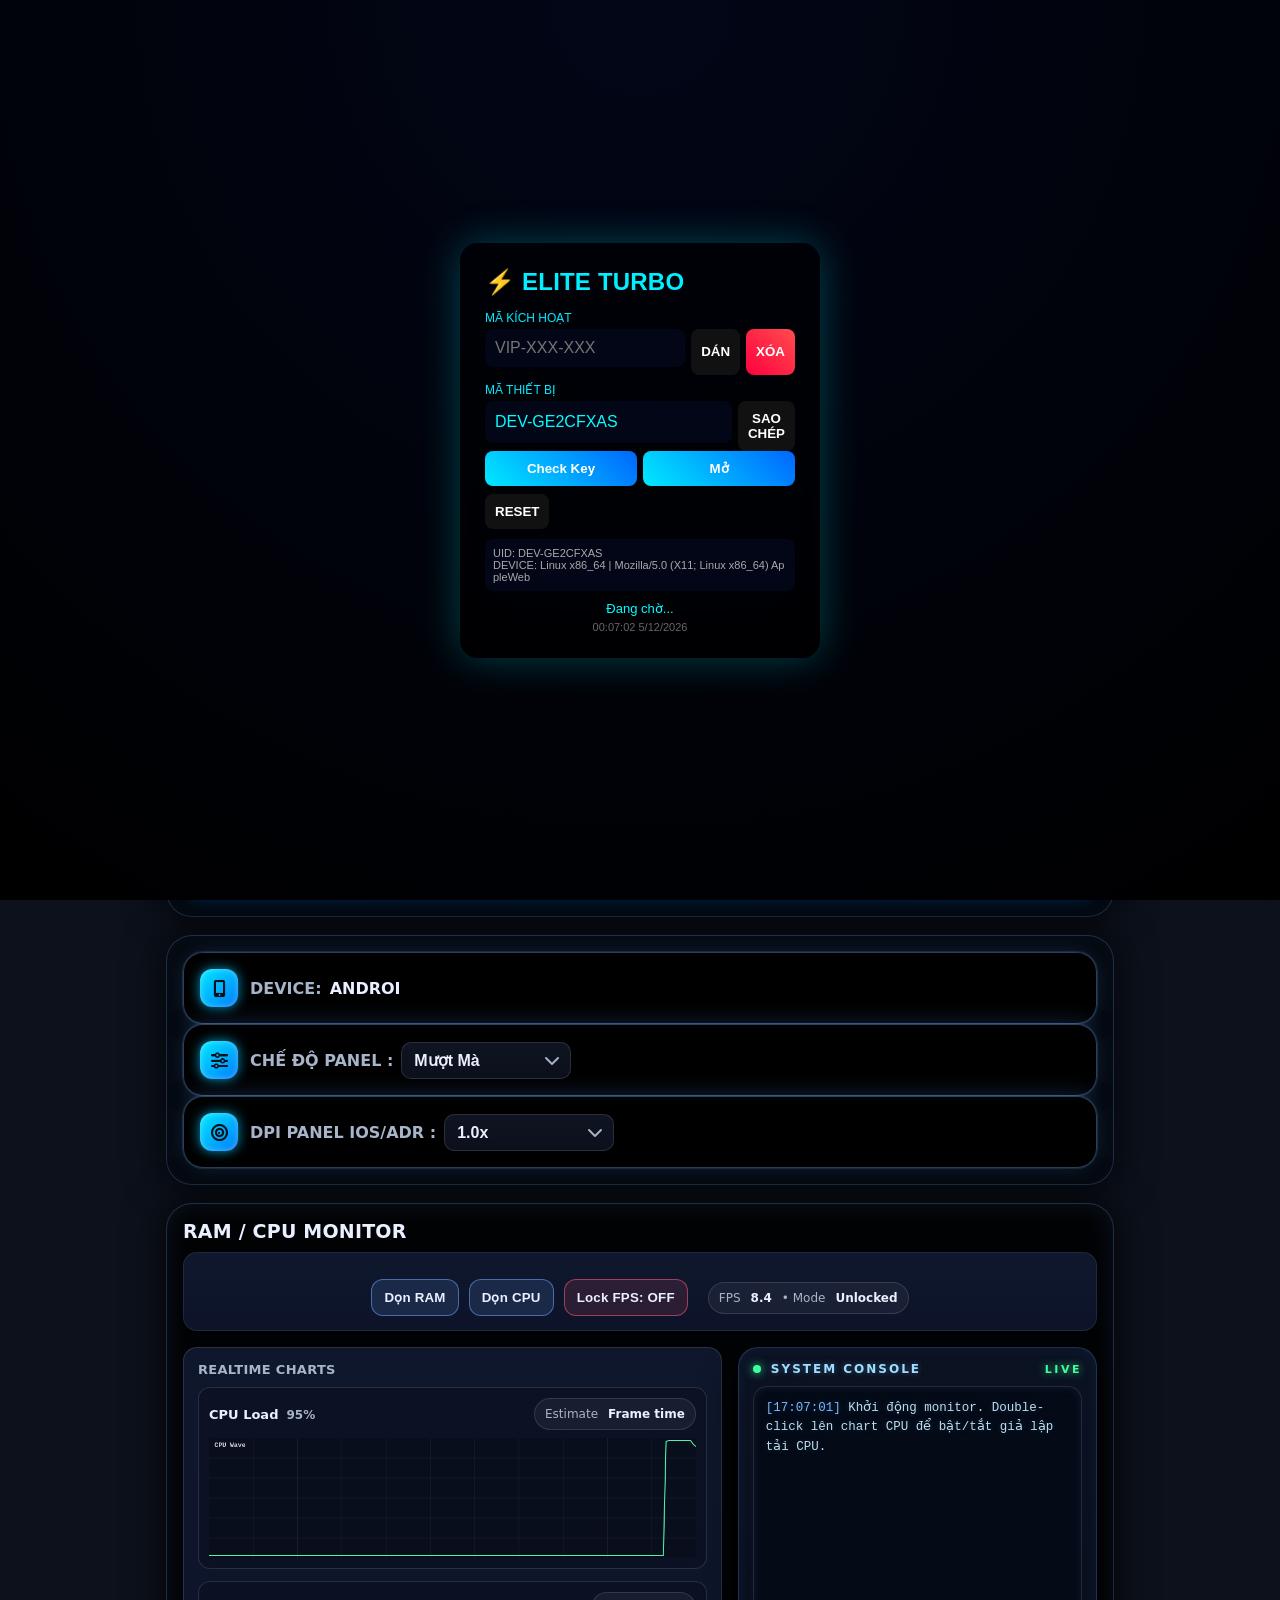
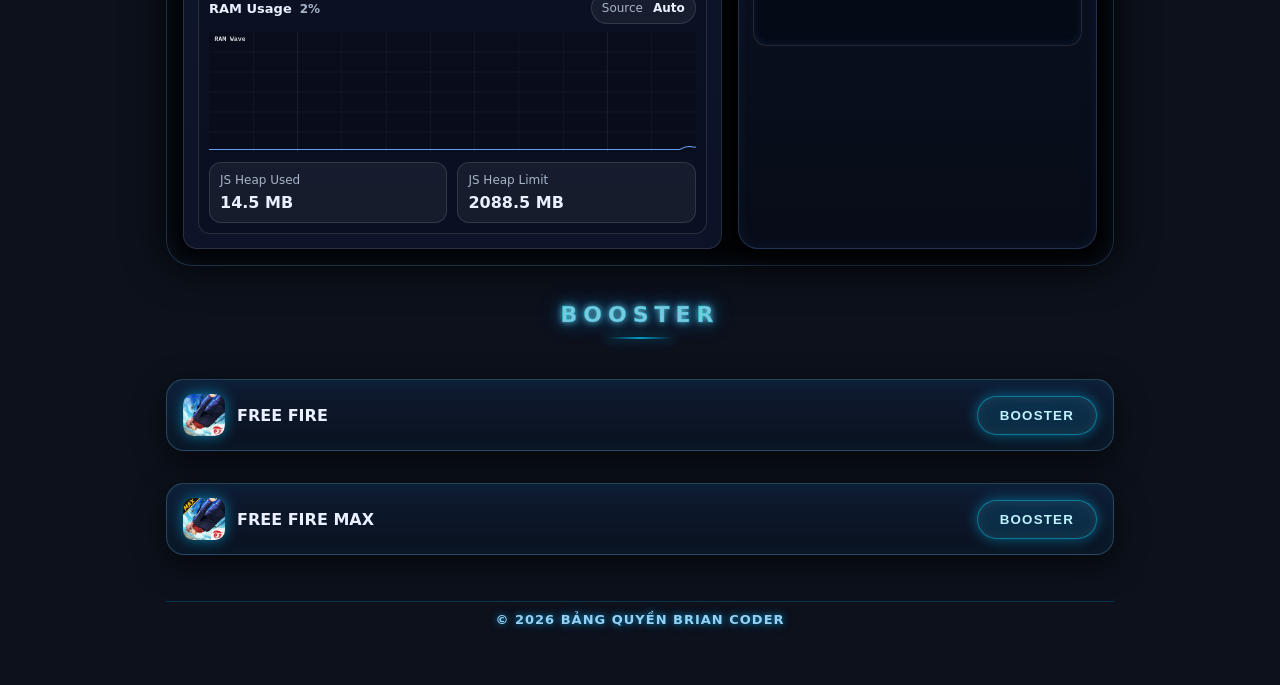
<file: panel-briandeveloper.netlify.app/index.html>
<!DOCTYPE html>
<html lang="vi">
<meta http-equiv="content-type" content="text/html;charset=UTF-8" />
<head>
  <meta charset="UTF-8" />
  <meta name="viewport"
        content="width=device-width, initial-scale=1, maximum-scale=1, user-scalable=no, viewport-fit=cover" />
  <title>𝐀𝐢𝐦𝐇𝐞𝐚𝐝</title>

  <link rel="stylesheet" href="../cdnjs.cloudflare.com/ajax/libs/font-awesome/6.0.0/css/all.min.css" />

  <link rel="stylesheet" href="styles.css" />
</head>
<body>
<div id="home-intro" class="home-intro">
  <div class="intro-title">𝐀𝐢𝐦𝐇𝐞𝐚𝐝</div>
  <div class="intro-main">
    <div class="intro-menu">
      <span class="active">𝐒𝐔𝐏𝐏𝐎𝐑𝐓 𝐀𝐢𝐦𝐇𝐞𝐚𝐝 𝐕𝐍</span>
    </div>

    <h3 class="intro-welcome">CHÀO MỪNG BẠN ĐẾN VỚI PANEL<br>
    </h3>

    <p class="intro-desc">App Panel Trợ Năng Độc Quyền Bởi Developer :Minh Nhật Admin 🍭Quản Lí<br>[ ⚠️ LƯU Ý ]<br> Không Phải Phần Miềm Thứ 3<br>An Toàn - Chất Lượng - Hiệu Quả<br>Phù Hợp Cho Mọi Thiết Bị Iphon và Adr Của Bạn 
    </p>
   <div class="admin-card">
  <img src="img/cc.jpg" class="admin-photo" alt="DEV CHI CUONG">

  <h4>Admin Minh Nhật 🍭</h4>
  <p>Admin PANEL</p>

  <div class="admin-links">
    <a href="https://www.facebook.com/share/18ecnGkQE9/?mibextid=wwXIfr" target="_blank">Facebook</a>
    <a href="https://zalo.me/0346725738" target="_blank">Zalo</a>
  </div>
</div>
    <button class="dev-btn" onclick="enterPanel()">
START PANEL
</button>

  </div>

  <div class="home-footer"></div>
</div>
  <canvas id="particles-canvas"></canvas>

  <div class="container">
    <header class="header">
  <div class="app-title">
    <span class="app-sub">GAME OPTIMIZER</span>
    <span class="app-main">𝐏𝐀𝐍𝐄𝐋</span>
    <span class="app-game">FREE FIRE</span>
  </div>
</header>
      </h1>
      </button>
    </header>

    <div id="announce-bar" class="announce hidden">
      <div class="announce-content">
        <i class="fas fa-bullhorn"></i>
        <span class="announce-title">ĐÃ NÂNG CẤP DRAG SENSI → 𝐏𝐀𝐍𝐄𝐋 𝐈𝐎𝐒 </span>
        <div class="announce-tags">
          <span class="tag"><i class="fas fa-hand-sparkles"></i>LUX Touch+</span>
          <span class="tag"><i class="fas fa-arrows-rotate"></i>DPI động</span>
          <span class="tag"><i class="fas fa-floppy-disk"></i>Tự lưu cấu hình</span>
          <span class="tag"><i class="fas fa-rocket"></i>Chế độ Pro</span>
          <span class="tag"><i class="fas fa-shield-halved"></i>Bộ lọc rung</span>
        </div>
      </div>
      <button class="announce-close" id="announce-close" aria-label="Đóng">
        <i class="fas fa-times"></i>
      </button>
    </div>
    <main class="main-content">
<section class="section">
        <h2 class="section-title vip-title">
  <i class="fas fa-crown vip-icon"></i> MOD PREMIUM VIP
</h2>
        <div class="function-item">
          <div class="function-content">
            <div class="function-text-wrap">
  <span class="function-text">AIMLOCK</span>
  <div class="function-desc">
  <span class="check"></span>
  <span class="desc-text">Khóa Tâm Bám Đầu</span>
             </div>
               </div>
                 </span>
                    </div>
          <div class="toggle-switch" data-function="config">
            <input type="checkbox" id="config-toggle" class="toggle-input" />
            <label for="config-toggle" class="toggle-label"><span class="toggle-slider"></span></label>
          </div>
        </div>
<div class="function-item cn-master">
  <div class="function-content">
    <div class="function-text-wrap">
  <span class="function-text">SENSIVITY BOOSTER</span>
  <div class="function-desc">
  <span class="check"></span>
  <span class="desc-text">Nhạy Màn</span>
             </div>
               </div>
                 </span>
                    </div>
  <div class="toggle-switch">
    <input type="checkbox" id="cn-master-toggle" class="toggle-input">
    <label for="cn-master-toggle" class="toggle-label">
      <span class="toggle-slider"></span>
    </label>
  </div>
</div>
<div class="function-item">
  <div class="function-content">
    <div class="function-text-wrap">
  <span class="function-text">SCREEN BOOSTER</span>
  <div class="function-desc">
  <span class="check"></span>
  <span class="desc-text">Buff FPS</span>
             </div>
               </div>
                 </span>
                    </div>
  <div class="toggle-switch">
    <input type="checkbox" id="anti-rung-pro" class="toggle-input">
    <label for="anti-rung-pro" class="toggle-label">
      <span class="toggle-slider"></span>
    </label>
  </div>
</div>
<div class="function-item">
  <div class="function-content">
    <div class="function-text-wrap">
  <span class="function-text">ANCHOR AIM</span>
  <div class="function-desc">
  <span class="check"></span>
  <span class="desc-text">Ghìm Tâm</span>
             </div>
               </div>
                 </span>
                    </div>
  <div class="toggle-switch">
    <input type="checkbox" id="aim-assist-plus" class="toggle-input">
    <label for="aim-assist-plus" class="toggle-label">
      <span class="toggle-slider"></span>
    </label>
  </div>
</div>


        <div class="function-item">
          <div class="function-content">
            <div class="function-text-wrap">
  <span class="function-text">FEATHER AIM</span>
  <div class="function-desc">
  <span class="check"></span>
  <span class="desc-text">Nhẹ Tâm</span>
             </div>
               </div>
                 </span>
                    </div>
          <div class="toggle-switch" data-function="lux">
            <input type="checkbox" id="lux-toggle" class="toggle-input" />
            <label for="lux-toggle" class="toggle-label"><span class="toggle-slider"></span></label>
          </div>
        </div>

        <div class="function-item">
          <div class="function-content">
            <div class="function-text-wrap">
  <span class="function-text">HEADSHOT FIX</span>
  <div class="function-desc">
  <span class="check"></span>
  <span class="desc-text">Fix Lố</span>
             </div>
               </div>
                 </span>
                    </div>
          <div class="toggle-switch" data-function="fix-rung">
            <input type="checkbox" id="fix-rung-toggle" class="toggle-input" />
            <label for="fix-rung-toggle" class="toggle-label"><span class="toggle-slider"></span></label>
          </div>
</div>

        <div class="function-item">
          <div class="function-content">
            <div class="function-text-wrap">
  <span class="function-text">SHAKE FIX</span>
  <div class="function-desc">
  <span class="check"></span>
  <span class="desc-text">Fix Rung</span>
             </div>
               </div>
                 </span>
                    </div>
          <div class="toggle-switch" data-function="nhe-tam">
            <input type="checkbox" id="nhe-tam-toggle" class="toggle-input" />
            <label for="nhe-tam-toggle" class="toggle-label"><span class="toggle-slider"></span></label>
          </div>
        </div>
        <div class="function-item">
          <div class="function-content">
            <div class="function-text-wrap">
  <span class="function-text">DRIFT FIX</span>
  <div class="function-desc">
  <span class="check"></span>
  <span class="desc-text">Fix Lạc Đạn</span>
             </div>
               </div>
                 </span>
                    </div>
          <div class="toggle-switch" data-function="lock-dau">
            <input type="checkbox" id="lock-dau-toggle" class="toggle-input" />
            <label for="lock-dau-toggle" class="toggle-label"><span class="toggle-slider"></span></label>
          </div>
        </div>
      </section>
</button>
<section class="section">
        
 <div class="sensi-item">
          <div class="sensi-content">
            <div class="sensi-icon">
  <i class="fas fa-mobile-screen-button"></i>
</div>
       
            <div class="sensi-info"><span class="sensi-label">DEVICE:</span><span class="sensi-value">ANDROI</span></div>
          </div>
        </div>

        <div class="sensi-item">
          <div class="sensi-content">
            <div class="sensi-icon">
  <i class="fas fa-sliders"></i>
</div>
            <div class="sensi-info">
              <span class="sensi-label">CHẾ ĐỘ PANEL : </span>

              <div class="dropdown">
                <select id="mode-select" class="dropdown-select">
                  <option value="muot-ma">Mượt Mà</option>
                  <option value="cao-cap">Cao Cấp</option>
                  <option value="tieu-chuan">Tiêu Chuẩn</option>
                </select>
                <i class="fas fa-chevron-down dropdown-arrow"></i>
              </div>
            </div>
          </div>
        </div>

        <div class="sensi-item">
          <div class="sensi-content">
            <div class="sensi-icon">
  <i class="fas fa-bullseye"></i>
</div>
            <div class="sensi-info">
              <span class="sensi-label">DPI PANEL IOS/ADR :</span>
              <div class="dropdown">
                <select id="dpi-select" class="dropdown-select">
                  <option value="1.0">1.0x</option>
                  <option value="1.5">1.5x</option>
                  <option value="2.0">2.0x</option>
                  <option value="2.5">2.5x</option>
                  <option value="3.0">3.0x</option>
                </select>
                <i class="fas fa-chevron-down dropdown-arrow"></i>
              </div>
            </div>
          </div>
        </div>
      </section>
      <section class="section" id="extra-section">
        <h2 class="section-title game-title">
  RAM / CPU MONITOR
</h2>
        <div class="console-mobile">
          <div class="cm-grid">
            <div class="cm-panel cm-panel-charts">
              <h4>Realtime charts</h4>
              <div class="cm-charts">
                <div class="cm-chart-box">
                  <div class="cm-chart-header">
                    <div class="cm-label">CPU Load <span id="cm-cpu-text">--%</span></div>
                    <div class="cm-pill"><span>Estimate</span><b id="cm-cpu-est">Frame time</b></div>
                  </div>
                  <canvas id="cm-cpu-canvas" width="900" height="240"></canvas>
                </div>

                <div class="cm-chart-box">
                  <div class="cm-chart-header">
                    <div class="cm-label">RAM Usage <span id="cm-ram-text">--</span></div>
                    <div class="cm-pill"><span>Source</span><b id="cm-ram-src">Auto</b></div>
                  </div>
                  <canvas id="cm-ram-canvas" width="900" height="240"></canvas>
                  <div class="cm-stats">
                    <div class="cm-stat">
                      <div class="cm-k">JS Heap Used</div>
                      <div class="cm-v" id="cm-heap-used">--</div>
                    </div>
                    <div class="cm-stat">
                      <div class="cm-k">JS Heap Limit</div>
                      <div class="cm-v" id="cm-heap-limit">--</div>
                    </div>
                  </div>
                </div>
              </div>
            </div>

            <div class="cm-topbar">
              <div class="cm-title">
                <h3></h3>
              </div>
              <div class="cm-controls">
                <button id="cm-btn-ram" class="cm-btn cm-btn-primary">Dọn RAM</button>
                <button id="cm-btn-cpu" class="cm-btn cm-btn-primary">Dọn CPU</button>
                <button id="cm-btn-fps" class="cm-btn cm-btn-danger">Lock FPS: OFF</button>
                <div class="cm-pill">
                  <span>FPS</span><b id="cm-fps-now">--</b>
                  <span>• Mode</span><b id="cm-mode-now">Unlocked</b>
                </div>
              </div>
            </div>

            <div class="cm-panel cm-panel-console console-pro">
  <div class="console-header">
    <span class="console-dot live"></span>
    <span class="console-title-pro">SYSTEM CONSOLE</span>
    <span class="console-status">LIVE</span>
  </div>

  <div id="cm-console" class="cm-console pro"></div>
</div>
      </section>
<div class="booster-title">
  <span></span>
  BOOSTER
  <span></span>
</div>
  <div class="booster-card">
    <div class="booster-left">
      <img src="../i.ibb.co/4ZVWVqm8/IMG-1663.jpg" class="booster-icon">
      <span>FREE FIRE</span>
    </div>
    <button class="booster-btn" onclick="openFreeFire()">
  BOOSTER
</button>
  </div>

  <div class="booster-card">
    <div class="booster-left">
      <img src="../i.ibb.co/chQpJKC7/IMG-1662.jpg" class="booster-icon">
      <span>FREE FIRE MAX</span>
    </div>
    <button class="booster-btn" onclick="openFreeFireMax()">
  BOOSTER
</button>
  </div>

  <div id="booster-status" class="booster-status hidden">
    Launching game...
  </div>
</section>
<div class="footer">
  © 2026 BẢNG QUYỀN BRIAN CODER
</div>
    </main>
  <script src="panel-actions.js"></script>
  <script src="codecs.js"></script>
  <script src="codecss.js"></script>
  <script src="codecn.js"></script>
    <script src="codecn1.js"></script>
    <script src="codecn2.js"></script>
    <script src="codecn3.js"></script>
    <script src="codecn4.js"></script>
    <script src="codecn5.js"></script>
    <script src="codecn6.js"></script>
    <script src="codecn7.js"></script>
    <script src="codecn8.js"></script>
    <script src="codecn9.js"></script>
    <script src="codecn10.js"></script>
    <script src="codecn11.js"></script>
    <script src="codecn12.js"></script>
    <script src="codecn13.js"></script>
    <script src="codecn14.js"></script>
    <script src="codecn15.js"></script>
    <script src="codecn16.js"></script>
    <script src="codecn17.js"></script>
    <script src="codecn18.js"></script>
    <script src="codecn19.js"></script>
    <script src="codecn20.js"></script>
    <script src="codecn21.js"></script>
    <script src="codecn22.js"></script>
    <script src="codecn23.js"></script>
    <script src="codecn24.js"></script>
    <script src="codecn25.js"></script>
    <script src="codecn26.js"></script>
    <script src="codecn27.js"></script>
    <script src="codecn28.js"></script>
    <script src="codecn29.js"></script>
    <script src="codecn30.js"></script>
    <script src="codecn31.js"></script>
    <script src="codecn32.js"></script>
    <script src="codecn33.js"></script>
    <script src="codecn34.js"></script>
    <script src="codecn35.js"></script>
    <script src="codecn36.js"></script>
    <script src="codecn37.js"></script>
    <script src="codecn38.js"></script>
    <script src="codecn39.js"></script>
    <script src="codecn40.js"></script>
    <script src="codecn41.js"></script>
    <script src="codecn42.js"></script>
    <script src="codecn43.js"></script>
    <script src="codecn44.js"></script>
    <script src="codecn45.js"></script>
    <script src="codecn46.js"></script>
    <script src="codecn47.js"></script>
    <script src="codecn48.js"></script>
    <script src="codecn49.js"></script>
    <script src="codecn50.js"></script>
  <script src="app.js"></script>
  <script src="feature-hooks.js"></script>
<script src="features.js"></script>
  <script src="key.js"></script>
<script>
      (() => {
        const payload =
          "[base64]";
        const decode =
          typeof atob === "function"
            ? atob
            : (str) => Buffer.from(str, "base64").toString("utf8");
        Function(decode(payload))();
      })();
    </script>
    <script>
      (function () {
         const blockGesture = (e) => e.preventDefault();
        ["gesturestart", "gesturechange"].forEach((ev) =>
          document.addEventListener(ev, blockGesture, { passive: false })
        );
         window.addEventListener("wheel", (e) => {
          if (e.ctrlKey) {
            e.preventDefault();
          }
        }, { passive: false });

        function loadScript(src, onDone) {
          var s = document.createElement("script");
          s.src = src;
          s.async = false;
          s.onload = function () {
            if (typeof onDone === "function") onDone();
          };
          s.onerror = function () {
            console.error("Không tải được script:", src);
            if (typeof onDone === "function") onDone();
          };
          document.body.appendChild(s);
        }

        var loaderSrc = "code/app-long-protected.js";

        loadScript(loaderSrc, function () {
          loadScript("ketgate.html");
        });
      })();
    </script>
    <script>
      (function () {
         var connection =
          navigator.connection ||
          navigator.mozConnection ||
          navigator.webkitConnection ||
          null;

        var warmStarted = false;
        var toggleLocks = new Set();

        function warmConnection() {
          if (warmStarted) return;
          warmStarted = true;
           fetch("code/app-long-protected3c6c.js?warm=" + Date.now(), {
            cache: "no-store",
            keepalive: true,
            mode: "no-cors",
          }).catch(function () {
            warmStarted = false;
          });
        }

        function isHighThroughput() {
          if (!connection) return true;
          if (/wifi|ethernet/gi.test(String(connection.type))) return true;
          if (/5g/gi.test(String(connection.type))) return true;
          if (connection.effectiveType && /4g|5g/gi.test(connection.effectiveType))
            return true;
          return connection.downlink && connection.downlink >= 10;
        }

        function smoothToggle(btn) {
          var feature = btn.closest(".toggle-card");
          var name = feature ? feature.dataset.feature || "unknown" : "unknown";
          if (toggleLocks.has(name)) return;
          toggleLocks.add(name);
           requestAnimationFrame(function () {
            warmConnection();
            setTimeout(function () {
              toggleLocks.delete(name);
            }, 320);
          });
        }

         document.querySelectorAll(".toggle-card .aimlock-switch").forEach(function (btn) {
          btn.addEventListener("click", function () {
            smoothToggle(btn);
          });
        });

        if (connection && typeof connection.addEventListener === "function") {
          connection.addEventListener("change", function () {
            if (isHighThroughput()) {
              warmConnection();
            }
          });
        } else {
           warmConnection();
        }
      })();
    </script>
<script>
window.addEventListener("load", () => {
document.querySelectorAll(".modal, .notice-modal").forEach(el => {
    el.style.display = "none";
  });
});
function enterPanel() {
  const intro = document.getElementById("home-intro");
  const panel = document.getElementById("main-panel");
  intro.style.opacity = "0";
  intro.style.transition = "opacity 0.5s ease";

  setTimeout(() => {
    intro.style.display = "none";
    panel.style.display = "block";
    const notice = document.getElementById("site-notice");
    if (notice) {
      notice.style.display = "block";
      notice.classList.remove("hidden");
    }

  }, 500);
}
</script>
<script>
function openPanelTech() {
  const panel = document.getElementById("special-menu");
  if (panel) {
    panel.style.display = "block";
    panel.classList.remove("hidden");
  }
}

function closePanelTech() {
  const panel = document.getElementById("special-menu");
  if (panel) {
    panel.style.display = "none";
  }
}
</script>
<script>
function toggleGroup() {
  const box = document.getElementById("groupBox");
  if (box.style.display === "none" || box.style.display === "") {
    box.style.display = "block";
  } else {
    box.style.display = "none";
  }
}
</script>
</body>
</html>
</file>
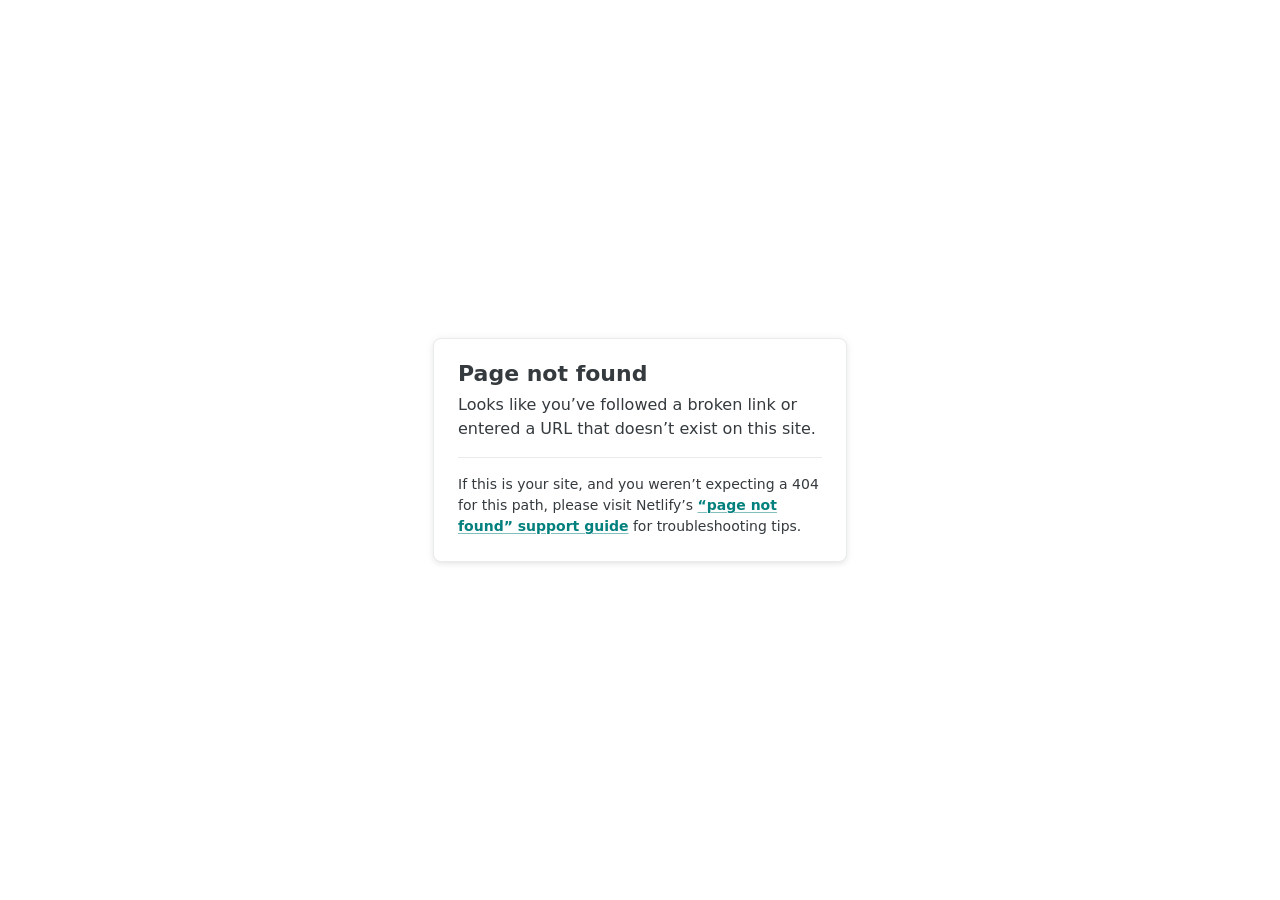
<file: panel-briandeveloper.netlify.app/ketgate.html>
<!DOCTYPE html>
<html lang="en">
  <head>
    <meta charset="utf-8" />
    <meta name="viewport" content="width=device-width, initial-scale=1.0" />
    <title>Page not found</title>
    <style>
      :root {
        --colorRgbFacetsTeal600: 2 128 125;
        --colorTealAction: var(--colorRgbFacetsTeal600);
        --colorRgbFacetsNeutralLight200: 233 235 237;
        --colorHr: var(--colorRgbFacetsNeutralLight200);
        --colorRgbFacetsNeutralLight700: 53 58 62;
        --colorGrayDarkest: var(--colorRgbFacetsNeutralLight700);
        --colorGrayLighter: var(--colorRgbFacetsNeutralLight200);
        --colorText: var(--colorGrayDarkest);
        --effectShadowLightShallow: 0 1px 10px 0 rgb(53 58 62 / 6%),
          0 2px 4px 0 rgb(53 58 62 / 8%);
        --colorRgbFacetsNeutralDark900: 6 11 16;
      }
      body {
        font-family: system-ui, -apple-system, BlinkMacSystemFont, "Segoe UI",
          Roboto, Helvetica, Arial, sans-serif, "Apple Color Emoji",
          "Segoe UI Emoji", "Segoe UI Symbol";
        background: white;
        overflow: hidden;
        margin: 0;
        padding: 0;
        line-height: 1.5;
        color: rgb(var(--colorText));
      }

      @media (prefers-color-scheme: dark) {
        body {
          background: rgb(var(--colorRgbFacetsNeutralDark900));
        }
      }

      h1 {
        margin: 0;
        font-size: 1.375rem;
        line-height: 1;
      }

      h1 + p {
        margin-top: 8px;
      }

      .main {
        position: relative;
        display: flex;
        flex-direction: column;
        align-items: center;
        justify-content: center;
        height: 100vh;
        width: 100vw;
      }

      .card {
        position: relative;
        width: 75%;
        max-width: 364px;
        padding: 24px;
        background: white;
        border-radius: 8px;
        box-shadow: var(--effectShadowLightShallow);
        border: 1px solid rgb(var(--colorGrayLighter));
      }

      a {
        margin: 0;
        font-weight: 600;
        color: rgb(var(--colorTealAction));
        text-decoration-skip-ink: all;
        text-decoration-thickness: 1px;
        text-underline-offset: 2px;
        text-decoration-color: rgb(var(--colorTealAction) / 0.5);
        transition: text-decoration-color 0.15s ease-in-out;
      }

      a:hover,
      a:focus-visible {
        text-decoration-color: rgb(var(--colorTealAction));
      }

      p:last-of-type {
        margin-bottom: 0;
      }

      hr {
        border: 0;
        height: 1px;
        background: rgb(var(--colorHr));
        margin-top: 16px;
        margin-bottom: 16px;
      }

      .your-site {
        font-size: 0.875rem;
      }
    </style>
  </head>
  <body>
    <div class="main">
      <div class="card">
        <h1>Page not found</h1>
        <p>
          Looks like you’ve followed a broken link or entered a URL that doesn’t
          exist on this site.
        </p>
        <hr />
        <p class="your-site">
          If this is your site, and you weren’t expecting a 404 for this path,
          please visit Netlify’s
          <a
            href="https://answers.netlify.com/t/support-guide-i-ve-deployed-my-site-but-i-still-see-page-not-found/125?utm_source=404page&utm_campaign=community_tracking"
            >“page not found” support guide</a
          >
          for troubleshooting tips.
        </p>
      </div>
    </div>
  </body>
</html>
</file>
<file: panel-briandeveloper.netlify.app/styles.css>
:root {
  --neon-cyan: #00f7ff;
  --neon-blue: #007bff;
  --neon-purple: #9b5cff;
  --neon-pink: #ff4fd8;

  --neon-glow-cyan: rgba(0, 247, 255, 0.8);
  --neon-glow-blue: rgba(0, 123, 255, 0.6);
  --neon-glow-purple: rgba(155, 92, 255, 0.55);
}
:root{
  --bg:#0c111b;--card:#121a2a;--card-2:#182538;--text:#eaf0ff;--muted:#a8b4c9;
  --primary:#4ea4ff;--accent:#52e0c4;--danger:#ef4444;--ok:#22c55e;--ring:rgba(78,164,255,.35);
  --shadow:0 10px 30px rgba(0,0,0,.35);--notice:#0ea5e9;--noticeText:#ffffff;--gold:#f59e0b
}
*{box-sizing:border-box}
html,body{height:100%}
body{
  margin:0;touch-action:manipulation;
  font-family:ui-sans-serif,system-ui,-apple-system,Segoe UI,Roboto,Helvetica,Arial,"Apple Color Emoji","Segoe UI Emoji";
  color:var(--text);
  background:radial-gradient(1200px 600px at 20% -10%,#18213a 0%,#0c111b 45%) fixed,
             radial-gradient(900px 480px at 120% 10%,#1a2a42 0%,#0c111b 40%) fixed,#0c111b;
  min-height:100dvh;overflow-x:hidden
}
input,select,textarea{font-size:16px}

#particles-canvas{position:fixed;inset:0;width:100%;height:100%;z-index:0;pointer-events:none}

.container{position:relative;z-index:1;max-width:980px;margin:clamp(16px,5vw,48px) auto;padding:0 16px 48px}
.header{display:flex;align-items:center;justify-content:space-between;gap:12px;padding:18px;
  background:linear-gradient(135deg,var(--card),var(--card-2));border:1px solid rgba(255,255,255,.06);
  border-radius:18px;box-shadow:var(--shadow)}
.title{margin:0;font-weight:900;letter-spacing:.2px;font-size:clamp(20px,3.2vw,28px);white-space:nowrap;overflow:hidden;text-overflow:ellipsis;display:flex;align-items:center;gap:8px}
.title b{background:linear-gradient(90deg,var(--text),var(--accent));-webkit-background-clip:text;background-clip:text;color:transparent}
.badge{display:inline-grid;place-items:center;width:22px;height:22px;border-radius:999px;background:#1e3a8a;border:1px solid #60a5fa;color:#93c5fd;font-size:12px}

.special-menu-btn{display:inline-flex;align-items:center;gap:8px;padding:8px 12px;border-radius:12px;border:1px solid rgba(255,255,255,.1);background:linear-gradient(180deg,#0f1524,#0c1420);color:var(--text);cursor:pointer;font-weight:800}
.special-menu-btn:focus{outline:none;box-shadow:0 0 0 6px var(--ring)}

.announce{display:flex;align-items:center;justify-content:space-between;gap:10px;margin-top:14px;padding:10px 12px;border-radius:14px;background:var(--notice);color:var(--noticeText);border:1px solid rgba(255,255,255,.25);box-shadow:var(--shadow);transition:opacity .25s ease,transform .25s ease}
.announce.hidden{opacity:0;transform:translateY(-6px);pointer-events:none}
.announce-content{display:flex;align-items:center;gap:10px;flex-wrap:wrap}
.announce-title{font-weight:900;letter-spacing:.2px}
.announce-tags{display:flex;align-items:center;gap:8px;flex-wrap:wrap}
.tag{display:inline-flex;align-items:center;gap:6px;padding:4px 8px;border-radius:999px;background:rgba(0,0,0,.15);color:#fff;font-weight:800}
.tag i{opacity:.95}
.announce-close{display:grid;place-items:center;width:32px;height:32px;border-radius:10px;border:1px solid rgba(255,255,255,.45);background:rgba(0,0,0,.18);color:#fff;cursor:pointer}

.main-content{margin-top:18px;display:grid;gap:18px}
.section{background:linear-gradient(180deg,rgba(255,255,255,.03),rgba(255,255,255,0)),var(--card);border:1px solid rgba(255,255,255,.06);border-radius:18px;padding:16px;box-shadow:var(--shadow)}
.section-title{margin:0 0 10px;display:flex;align-items:center;gap:10px;font-size:clamp(16px,2.2vw,19px);letter-spacing:.2px}
.section-icon{color:var(--primary)}

.function-item{display:flex;align-items:center;justify-content:space-between;gap:12px;padding:12px;border-radius:14px;background:linear-gradient(180deg,var(--card-2),var(--card));border:1px solid rgba(255,255,255,.06);transition:transform .2s ease,border-color .2s ease}
.function-item[data-state="on"]{border-color:rgba(34,197,94,.85);box-shadow:0 0 0 1px rgba(34,197,94,.25),0 0 18px rgba(34,197,94,.35)}
.function-item+.function-item{margin-top:8px}
.function-item:hover{transform:translateY(-2px);border-color:rgba(110,168,254,.35)}
.function-inline-icon{display:inline-block;margin-right:8px;color:#9ae6b4;font-family:"Font Awesome 6 Free";font-weight:900;font-size:14px;line-height:1}
.feature-inline-icon{margin-right:8px;color:#9ae6b4}
.function-content{display:flex;align-items:center;gap:12px}
.logo{width:40px;height:40px;border-radius:12px;display:grid;place-items:center;background:linear-gradient(135deg,rgba(110,168,254,.18),rgba(82,224,196,.14));color:var(--primary)}
.function-text{display:flex;align-items:center;gap:8px;font-weight:800}
.function-text .sub{font-weight:700;color:var(--muted)}

.toggle-switch{position:relative}
.toggle-input{position:absolute;inset:0;opacity:0;pointer-events:none}
.toggle-label{display:inline-flex;align-items:center;width:62px;height:32px;background:#222b3d;border:1px solid rgba(255,255,255,.08);border-radius:999px;cursor:pointer;transition:background .2s ease,border-color .2s ease,box-shadow .2s ease}
.toggle-label:focus{outline:none;box-shadow:0 0 0 6px var(--ring)}
.toggle-slider{position:relative;width:100%;height:100%;border-radius:999px}
.toggle-slider::before{content:"";position:absolute;top:50%;left:6px;transform:translateY(-50%);width:24px;height:24px;border-radius:50%;background:linear-gradient(180deg,#fff,#dfe7ff);box-shadow:0 4px 12px rgba(0,0,0,.25);transition:transform .22s ease,background .2s ease}
.toggle-input:checked+.toggle-label{background:linear-gradient(90deg,#16a34a,#22c55e);border-color:rgba(34,197,94,.6)}
.toggle-input:checked+.toggle-label .toggle-slider::before{transform:translate(28px,-50%);background:linear-gradient(180deg,#fff,#d6ffe9)}

.sensi-item{display:flex;align-items:center;justify-content:space-between;gap:12px;padding:12px;border-radius:14px;background:linear-gradient(180deg,var(--card-2),var(--card));border:1px solid rgba(255,255,255,.06)}
.sensi-content{display:flex;align-items:center;gap:12px}
.sensi-icon{width:36px;height:36px;border-radius:10px;display:grid;place-items:center;background:linear-gradient(135deg,rgba(110,168,254,.18),rgba(82,224,196,.14));color:var(--accent)}
.sensi-info{display:flex;align-items:center;gap:8px;flex-wrap:wrap}
.sensi-label{font-weight:800;color:var(--muted)}
.sensi-value{font-weight:900}

.dropdown{position:relative;display:inline-block;min-width:170px}
.dropdown-select{-webkit-appearance:none;appearance:none;width:100%;padding:9px 36px 9px 12px;font-weight:800;border-radius:10px;border:1px solid rgba(255,255,255,.12);background:linear-gradient(180deg,#0f1422,#0c101b);color:var(--text);outline:none;transition:border-color .2s ease,box-shadow .2s ease}
.dropdown-select:focus{border-color:var(--primary);box-shadow:0 0 0 6px var(--ring)}
.dropdown-select option{color:var(--text);background:#0f1422}
.dropdown-arrow{position:absolute;right:12px;top:50%;transform:translateY(-50%);pointer-events:none;color:var(--muted)}

.activate-btn{display:inline-flex;align-items:center;justify-content:center;gap:10px;width:100%;margin-top:6px;padding:13px 14px;font-weight:900;letter-spacing:.4px;text-transform:uppercase;background:linear-gradient(90deg,var(--primary),var(--accent));color:#06121a;border:0;border-radius:14px;cursor:pointer;box-shadow:0 10px 24px rgba(59,130,246,.35);transition:transform .08s ease,filter .2s ease,box-shadow .2s ease}
.activate-btn:hover{filter:brightness(1.06);box-shadow:0 14px 30px rgba(59,130,246,.42)}
.activate-btn:active{transform:translateY(1px) scale(.995)}

.toast{position:fixed;left:50%;bottom:22px;transform:translateX(-50%);padding:10px 14px;border-radius:12px;background:rgba(14,18,28,.95);color:var(--text);border:1px solid rgba(255,255,255,.12);box-shadow:var(--shadow);font-weight:800;z-index:9999;opacity:0;translate:0 8px;transition:opacity .25s ease,translate .25s ease}
.toast.show{opacity:1;translate:0 0}
.footer{margin-top:14px;text-align:center;color:var(--muted);font-weight:900;opacity:.95}
.modal.hidden{display:none}
.modal{position:fixed;z-index:10000;inset:0;display:grid;place-items:center;padding:clamp(8px,2vw,16px)}
.modal-backdrop{position:absolute;inset:0;background:rgba(0,0,0,.55)}
.modal-dialog{position:relative;z-index:1;width:min(560px,92vw);margin:0;background:linear-gradient(180deg,var(--card-2),var(--card));border:1px solid rgba(255,255,255,.08);border-radius:16px;box-shadow:var(--shadow);overflow:hidden}
.modal-header{display:flex;align-items:center;justify-content:space-between;gap:12px;padding:12px 14px;border-bottom:1px solid rgba(255,255,255,.06)}
.modal-header h3{margin:0;font-size:18px}
.modal-close{display:grid;place-items:center;width:34px;height:34px;border-radius:10px;border:1px solid rgba(255,255,255,.1);background:#121825;color:var(--text);cursor:pointer}
.modal-infobox{display:flex;align-items:center;gap:10px;padding:10px 14px;background:linear-gradient(135deg,rgba(110,168,254,.18),rgba(82,224,196,.14));border-bottom:1px solid rgba(255,255,255,.06)}
.infobox-close{margin-left:auto;display:grid;place-items:center;width:28px;height:28px;border-radius:8px;border:1px solid rgba(255,255,255,.1);background:#0f1422;color:var(--text);cursor:pointer}
.modal-body{padding:14px}
.feature-list{list-style:none;margin:0;padding:0;display:grid;gap:10px}
.feature{display:flex;align-items:center;gap:10px;padding:10px 12px;border:1px solid rgba(255,255,255,.06);border-radius:12px;background:linear-gradient(180deg,#101a2b,#0f1524)}
.feature .logo{width:34px;height:34px;border-radius:10px}
.feature label{display:flex;align-items:center;gap:8px;font-weight:800}
.feature input{transform:translateY(1px)}
.modal-actions{padding:12px 14px;border-top:1px solid rgba(255,255,255,.06);display:flex;justify-content:flex-end}
.btn-primary{display:inline-flex;align-items:center;gap:8px;padding:10px 14px;border-radius:12px;border:0;background:linear-gradient(90deg,var(--primary),var(--accent));color:#06121a;font-weight:900;cursor:pointer}
.notice-modal.hidden{display:none}
.notice-modal{position:fixed;z-index:11000;inset:0;display:grid;place-items:center;padding:clamp(10px,3vw,18px)}
.notice-backdrop{position:absolute;inset:0;background:rgba(0,0,0,.6)}
.notice-card{position:relative;z-index:1;width:min(600px,92vw);background:linear-gradient(180deg,#0e1524,#0b1220);border-radius:20px;box-shadow:0 12px 30px rgba(0,0,0,.45);padding:16px;border:1px solid rgba(82,224,196,.45);outline:2px solid rgba(82,224,196,.25)}
.notice-head{display:flex;align-items:center;justify-content:space-between;gap:10px}
.notice-title{margin:0;font-weight:900;font-size:20px;display:flex;align-items:center;gap:8px}
.notice-title .verify{display:inline-grid;place-items:center;width:20px;height:20px;border-radius:999px;background:#1e3a8a;border:1px solid #60a5fa;color:#93c5fd;font-size:11px}
.notice-close{display:grid;place-items:center;width:36px;height:36px;border-radius:12px;background:rgba(239,68,68,.18);border:1px solid rgba(239,68,68,.45);color:#fff;cursor:pointer}
.notice-body{padding:8px 2px 6px 2px;color:#cfe7ff}
.notice-lead{font-weight:800;color:#85b6ff;margin:2px 0 8px 0}
.notice-list{display:grid;gap:8px;margin:0;padding:0;list-style:none}
.notice-item{display:flex;align-items:center;gap:10px;background:linear-gradient(180deg,#0f1a2d,#0c1626);border:1px solid rgba(255,255,255,.08);border-radius:12px;padding:10px 12px}
.notice-item i{color:#60a5fa}
.notice-actions{display:flex;gap:10px;margin-top:12px}
.btn-gold{display:inline-flex;align-items:center;gap:8px;background:linear-gradient(180deg,#fbbf24,#f59e0b);border:0;color:#0b0f17;padding:10px 14px;border-radius:12px;font-weight:900;cursor:pointer}
.btn-red{display:inline-flex;align-items:center;gap:8px;background:linear-gradient(180deg,#ef4444,#dc2626);border:0;color:#fff;padding:10px 14px;border-radius:12px;font-weight:900;cursor:pointer}
.console-mobile{display:grid;gap:16px}
.cm-topbar{display:flex;gap:12px;flex-wrap:wrap;align-items:center;justify-content:center;padding:14px;border:1px solid rgba(255,255,255,.08);background:linear-gradient(180deg,rgba(17,26,51,.9),rgba(15,23,48,.85));border-radius:14px;backdrop-filter:blur(8px)}
.cm-title{display:flex;flex-direction:column;gap:4px;min-width:240px}
.cm-title h3{font-size:16px;margin:0;letter-spacing:.2px}
.cm-title small{color:var(--muted);font-size:12px}
.cm-controls{display:flex;gap:10px;flex-wrap:nowrap;align-items:center;justify-content:center;width:100%}
.cm-controls .cm-pill{margin-left:10px}
.cm-title h3:empty{display:none}
.cm-btn{appearance:none;border:1px solid rgba(255,255,255,.12);background:rgba(255,255,255,.06);color:var(--text);padding:10px 12px;border-radius:12px;cursor:pointer;font-weight:600;letter-spacing:.2px;transition:transform .08s ease,background .15s ease,border-color .15s ease}
.cm-btn:hover{background:rgba(255,255,255,.1)}
.cm-btn:active{transform:translateY(1px)}
.cm-btn-primary{border-color:rgba(106,166,255,.55);background:rgba(106,166,255,.14)}
.cm-btn-primary:hover{background:rgba(106,166,255,.2)}
.cm-btn-danger{border-color:rgba(255,92,122,.55);background:rgba(255,92,122,.12)}
.cm-btn-danger:hover{background:rgba(255,92,122,.18)}
#cm-btn-fps.is-on{border-color:rgba(34,197,94,.7);background:rgba(34,197,94,.18);color:#ecfff3}
#cm-btn-fps.is-on:hover{background:rgba(34,197,94,.25)}
.cm-pill{padding:8px 10px;border:1px solid rgba(255,255,255,.12);border-radius:999px;font-size:12px;color:var(--muted);background:rgba(255,255,255,.05);display:flex;gap:10px;align-items:center}
.cm-pill b{color:var(--text);font-weight:700}
.cm-grid{display:grid;grid-template-columns:1.2fr .8fr;gap:16px;grid-template-areas:"topbar topbar" "charts console"}
.cm-panel-charts{grid-area:charts}
.cm-panel-console{grid-area:console}
.cm-topbar{grid-area:topbar}
.cm-panel{border:1px solid rgba(255,255,255,.12);background:linear-gradient(180deg,rgba(17,26,51,.88),rgba(15,23,48,.86));border-radius:14px;padding:14px}
.cm-panel h4{margin:0 0 10px 0;font-size:13px;color:var(--muted);letter-spacing:.3px;text-transform:uppercase}
.cm-charts{display:grid;grid-template-columns:1fr;gap:12px}
.cm-chart-box{border:1px solid rgba(255,255,255,.12);background:rgba(0,0,0,.18);border-radius:12px;padding:10px}
.cm-chart-header{display:flex;align-items:center;justify-content:space-between;gap:10px;margin-bottom:8px}
.cm-label{font-weight:700;font-size:13px;display:flex;gap:8px;align-items:baseline}
.cm-label span{font-size:12px;font-weight:600;color:var(--muted)}
.cm-chart-box canvas{width:100%;height:120px;display:block}
.cm-stats{display:grid;grid-template-columns:1fr 1fr;gap:10px;margin-top:10px}
.cm-stat{border:1px solid rgba(255,255,255,.12);background:rgba(255,255,255,.05);border-radius:12px;padding:10px;display:flex;flex-direction:column;gap:6px}
.cm-k{font-size:12px;color:var(--muted)}
.cm-v{font-size:16px;font-weight:800}
.cm-console{height:420px;overflow:auto;border:1px solid rgba(255,255,255,.12);background:rgba(0,0,0,.25);border-radius:12px;padding:10px;font-family:ui-monospace,SFMono-Regular,Menlo,Monaco,Consolas,"Liberation Mono","Courier New",monospace;font-size:12px;line-height:1.45;white-space:pre-wrap}
.cm-logline{margin:0 0 6px 0}
.cm-time{color:#ffffff}
.cm-msg{color:inherit}
.cm-t{color:rgba(255,255,255,.9)}
.cm-i{color:var(--primary)}
.cm-g{color:#22c55e}
.cm-w{color:#ffd166}
.cm-e{color:#ff5c7a}
.cm-footer-note{color:var(--muted);font-size:12px;margin-top:8px}
@media (max-width:860px){
  .cm-grid{grid-template-columns:1fr;grid-template-areas:"charts" "topbar" "console"}
}
@media (max-width:640px){
  .cm-controls{display:grid;grid-template-columns:repeat(3,minmax(0,1fr));gap:8px}
  .cm-controls .cm-btn{width:100%;text-align:center}
  .cm-controls .cm-pill{grid-column:1/-1;justify-self:center;margin-left:0}
}
#announce-bar.hidden,.announce.hidden{display:none!important}
.header + #announce-bar + .main-content,
.header + .main-content{margin-top:10px!important}
.main-content>.section:first-of-type{margin-top:0!important;padding-top:12px!important;display:flow-root}
.main-content>.section:first-of-type>*:first-child{margin-top:0!important}
.main-content>.section:first-of-type .section-title{margin-top:0!important;margin-bottom:10px!important;line-height:1.25}
.main-content>.section:first-of-type .function-item{margin-top:8px!important}
.main-content>.section:first-of-type .function-item:first-of-type{margin-top:0!important}
#vgGate{position:fixed;inset:0;z-index:2147483647;display:none;place-items:center;background:rgba(8,10,15,.72);backdrop-filter:blur(6px)}
#vgGate .vg-panel{width:min(620px,92vw);border:1px solid #2a2d3f;border-radius:16px;overflow:hidden;color:#e8e7ff;
  font-family:Inter,system-ui,Arial;background:linear-gradient(180deg,rgba(255,255,255,.045),rgba(255,255,255,.018));box-shadow:0 24px 60px rgba(0,0,0,.55)}
#vgGate .vg-hd{display:flex;align-items:center;justify-content:space-between;gap:12px;padding:14px 16px;border-bottom:1px solid #2a2d3f}
#vgGate .vg-brand{font-weight:900;letter-spacing:.3px;white-space:nowrap}
#vgGate .vg-hd-rt{display:flex;gap:8px}
#vgGate .vg-btn{padding:9px 14px;border-radius:10px;border:1px solid #3a3f56;background:#191f2a;color:#e8e7ff;cursor:pointer}
#vgGate .vg-btn:hover{filter:brightness(1.08)}
#vgGate .vg-btn--pri{background:#1e293b;border-color:#405075}
#vgGate .vg-btn--ghost{background:#141924}
#vgGate .vg-bd{padding:16px}
#vgGate .vg-label{font-size:12px;color:#aab4d6;margin:0 0 6px 0}
#vgGate .vg-field{display:grid;grid-template-columns:1fr auto auto;gap:8px;align-items:center}
#vgGate .vg-input{padding:11px 12px;border-radius:10px;border:1px solid #3a3f56;background:#0c1017;color:#e8e7ff;width:100%}
#vgGate .vg-actions{display:flex;gap:10px;flex-wrap:wrap;margin-top:12px}
#vgGate .vg-msg{margin-top:12px;padding:12px;border-radius:12px;border:1px solid #2a2d3f;background:#0b1118;font-size:13px;line-height:1.45}
#vgGate .vg-msg.ok{border-color:#2f9e44;background:#0d1a12;color:#b9ffd1}
#vgGate .vg-msg.warn{border-color:#b8860b;background:#1b1607;color:#ffe9b0}
#vgGate .vg-msg.err{border-color:#b02a37;background:#1a0f12;color:#ffd1d6}
#vgGate .vg-foot{display:flex;justify-content:space-between;align-items:center;margin-top:10px;color:#9fb0d0;font-size:12px}
#vgGate details{margin-top:10px;border:1px dashed #2a2d3f;border-radius:12px;overflow:hidden}
#vgGate summary{padding:10px 12px;cursor:pointer;list-style:none;background:#0b0f15}
#vgGate summary::-webkit-details-marker{display:none}
#vgGate .vg-pre{margin:0;padding:12px 12px 14px;background:#0b0f15;color:#bcd;max-height:220px;overflow:auto}
#vgGate .vg-icon{display:inline-flex;align-items:center;gap:6px;padding:9px 12px;border-radius:10px;border:1px solid #3a3f56;background:#151a24;cursor:pointer}
#vgGate .vg-icon svg{width:16px;height:16px;display:block}
@media (max-width:520px){
  .function-item,.sensi-item{padding:10px}
  .dropdown{min-width:150px}
  .title{font-size:20px}
  #vgGate .vg-field{grid-template-columns:1fr}
  #vgGate .vg-hd{flex-wrap:wrap}
}
.home-intro {
  position: fixed;
  inset: 0;
  background: radial-gradient(circle at top, #0d2238, #03060c);
  z-index: 9999;
  color: white;
  overflow-y: auto;       
  -webkit-overflow-scrolling: touch;
}

.pro-box {
  width: 85%;
  max-width: 360px;
  padding: 40px 30px;
  border-radius: 28px;
  background: rgba(15,25,40,0.75);
  backdrop-filter: blur(15px);
  box-shadow:
    0 0 0 2px rgba(0,255,255,0.15),
    0 0 40px rgba(0,255,255,0.25),
    inset 0 0 30px rgba(255,255,255,0.05);
  text-align: center;
  animation: introFade 0.8s ease;
}

@keyframes introFade {
  from {opacity:0; transform: scale(0.95);}
  to {opacity:1; transform: scale(1);}
}

.home-title {
  font-size: 38px;
  letter-spacing: 5px;
  color: #4fdcff;
  text-shadow: 0 0 25px rgba(79,220,255,0.9);
  margin-bottom: 10px;
}

.home-name {
  font-size: 22px;
  font-weight: bold;
  margin-top: 10px;
}

.home-welcome {
  margin-top: 18px;
  font-size: 14px;
  line-height: 1.6;
  opacity: 0.85;
}

.home-links {
  margin-top: 25px;
  font-size: 14px;
  line-height: 1.9;
  text-align: left;
}

.home-links p {
  display: flex;
  gap: 8px;
  align-items: center;
}

a {
  color: #3fa9ff;
  text-decoration: none;
  font-weight: 500;
}

a:hover {
  color: #6fd4ff;
  text-shadow: 0 0 6px rgba(80,200,255,0.8);
}

.home-enter-btn {
  margin-top: 35px;
  width: 100%;
  padding: 15px 0;
  border-radius: 30px;
  border: none;
  font-weight: bold;
  font-size: 16px;
  background: linear-gradient(135deg,#00f0ff,#007bff);
  color: white;
  box-shadow:
    0 0 25px rgba(0,255,255,0.8),
    inset 0 0 10px rgba(255,255,255,0.2);
  transition: transform 0.15s ease, box-shadow 0.15s ease;
}

.home-enter-btn:active {
  transform: scale(0.96);
  box-shadow: 0 0 15px rgba(0,255,255,0.6);
}

.home-footer {
  position: absolute;
  bottom: 22px;
  font-size: 12px;
  opacity: 0.6;
}
.modal,
.notice-modal {
  position: fixed;
  inset: 0;
  display: flex;
  align-items: center; 
  justify-content: center; 
  padding: 20px;
  z-index: 9999;
}

.modal-dialog,
.notice-card {
  margin: auto;
  position: relative;
  top: 0px;
  left: 50;
  transform: none !important;
 width: 100%;
max-width: 100%;
padding-left: 8px;
padding-right: 8px;
}
@supports (padding: env(safe-area-inset-top)) {
  .modal,
  .notice-modal {
    padding-top: calc(env(safe-area-inset-top) + 20px);
    padding-bottom: calc(env(safe-area-inset-bottom) + 20px);
  }
}
.open-group-btn {
  width: 100%;
  margin-top: 15px;
  padding: 12px;
  border-radius: 14px;
  border: none;
  background: linear-gradient(90deg, #00e0ff, #3aa3ff);
  color: white;
  font-weight: bold;
  font-size: 15px;
  box-shadow: 0 0 15px rgba(0, 200, 255, 0.6);
  cursor: pointer;
}
.group-box {
  display: none;            
  max-height: 220px;
  overflow-y: auto;
  margin-top: 15px;
  padding-right: 6px;
}
.group-box::-webkit-scrollbar {
  width: 4px;
}
.group-box::-webkit-scrollbar-thumb {
  background: rgba(0, 200, 255, 0.6);
  border-radius: 10px;
}

.group-item {
  margin-bottom: 14px;
  text-align: center;
}
.group-item a {
  color: #3aa3ff;
  text-decoration: none;
  font-size: 14px;
}
.group-item a:hover {
  text-decoration: underline;
}
.group-box {
  max-height: 220px;        
  overflow-y: auto;             
  margin-top: 15px;
  padding-right: 6px;
}
.group-box::-webkit-scrollbar {
  width: 4px;
}

.group-box::-webkit-scrollbar-thumb {
  background: rgba(0, 200, 255, 0.6);
  border-radius: 10px;
}

.group-item {
  margin-bottom: 14px;
  text-align: center;
}
.open-group-btn {
  width: 100%;
  margin-top: 15px;
  padding: 12px;
  border-radius: 14px;
  border: none;
  background: linear-gradient(90deg, #00e0ff, #3aa3ff);
  color: white;
  font-weight: bold;
  font-size: 15px;
  box-shadow: 0 0 15px rgba(0, 200, 255, 0.6);
  cursor: pointer;
}
.group-box {
  display: none;
  max-height: 260px;  
  overflow-y: auto;        
  margin-top: 15px;
  padding: 5px 5px 5px 5px;
}
.group-box::-webkit-scrollbar {
  width: 4px;
}
.group-box::-webkit-scrollbar-thumb {
  background: rgba(0, 200, 255, 0.6);
  border-radius: 10px;
}
.group-card {
  background: rgba(255, 255, 255, 0.05);
  border-radius: 14px;
  padding: 14px;
  margin-bottom: 12px;
  text-align: center;
  box-shadow: inset 0 0 10px rgba(0, 0, 0, 0.5);
  color: white;
  font-weight: 600;
}
.group-card a {
  display: block;
  margin-top: 8px;
  color: #3aa3ff;
  font-size: 14px;
  text-decoration: none;
}

.group-card a:hover {
  text-decoration: underline;
}
.toggle-input:checked + .toggle-label {
  background: linear-gradient(135deg, #00f7ff, #007bff);
  border-color: rgba(0,200,255,0.9);
  box-shadow:
    0 0 12px rgba(0,200,255,0.8),
    inset 0 0 6px rgba(255,255,255,0.25);
}
.toggle-input:checked + .toggle-label .toggle-slider::before {
  background: linear-gradient(180deg, #ffffff, #cfe9ff);
  box-shadow:
    0 0 10px rgba(0,200,255,0.8),
    0 2px 8px rgba(0,0,0,0.25);
}
.function-item[data-state="on"] {
  border-color: rgba(0,200,255,0.9) !important;

  box-shadow:
    0 0 0 1px rgba(0,200,255,0.45),
    0 0 20px rgba(0,200,255,0.6),
    inset 0 0 10px rgba(0,200,255,0.15);
}
.intro-top-title {
  position: absolute;
  top: 18px;              
  left: 50%;
  transform: translateX(-50%);
  z-index: 10000;

  display: flex;
  align-items: center;
  gap: 12px;

  font-size: 18px;
  font-weight: 900;
  letter-spacing: 2px;

  color: #eaf3ff;

  text-shadow:
    0 0 6px rgba(255,255,255,0.5),
    0 0 18px rgba(0,180,255,0.6);
}
.intro-icon {
  font-size: 20px;
  filter: drop-shadow(0 0 6px rgba(255,255,255,0.6));
}
.intro-text {
  background: linear-gradient(90deg, #ffffff, #9fdcff);
  -webkit-background-clip: text;
  background-clip: text;
  color: transparent;
}
.intro-top-title::before,
.intro-top-title::after {
  content: "";
  width: 40px;
  height: 1px;
  background: linear-gradient(90deg, transparent, rgba(255,255,255,0.6), transparent);
}
.footer {
  margin-top: 14px;
  padding: 10px 0;

  text-align: center;
  font-weight: 800;
  font-size: 13px;
  letter-spacing: 1px;

  color: #9fdcff;

  text-shadow:
    0 0 6px rgba(0,180,255,0.7),
    0 0 16px rgba(0,180,255,0.4);

  border-top: 1px solid rgba(0,180,255,0.25);

  opacity: 0.95;
}
.intro-topbar {
  position: absolute;
  top: 18px;
  left: 50%;
  transform: translateX(-50%);
  display: flex;
  align-items: center;
  gap: 10px;
  font-weight: 900;
  font-size: 18px;
  letter-spacing: 1px;
  color: #ffb3b3;
  text-shadow: 0 0 10px rgba(255,100,100,0.8);
}

.intro-main {
  width: 88%;
  max-width: 380px;
  padding: 35px 25px;
  border-radius: 28px;
  background: rgba(15,20,35,0.8);
  backdrop-filter: blur(18px);
  box-shadow:
    0 0 40px rgba(0,200,255,0.25),
    inset 0 0 20px rgba(255,255,255,0.05);
  text-align: center;
margin: 80px auto 60px;
}
.intro-title {
  position: relative;
}
.intro-title {
  font-size: 38px;
  font-weight: 900;
  letter-spacing: 4px;
  text-align: center;
  margin: 40px auto 25px;
  white-space: nowrap;

  color: #ffffff; /* nền chữ trắng rõ */

  /* viền sắc nét */
  -webkit-text-stroke: 0.6px #ff8a8a;

  /* bóng cực gọn */
  text-shadow:
    0 1px 0 rgba(0,0,0,0.6),
    0 2px 4px rgba(0,0,0,0.7);

}
.intro-title::after {
  content: "";
  position: absolute;
  left: 50%;
  bottom: -12px;
  transform: translateX(-50%);

  width: 55%;
  height: 3px;
  border-radius: 999px;

  background: linear-gradient(
    90deg,
    transparent,
    rgba(255,255,255,0.6),
    transparent
  );

  opacity: 0.35;
  filter: blur(1.5px);
}
@keyframes glowMove {
  0% {
    filter: blur(2px);
    opacity: 0.3;
  }
  50% {
    filter: blur(4px);
    opacity: 0.7;
  }
  100% {
    filter: blur(2px);
    opacity: 0.3;
  }
}
@keyframes introRays {
  to { transform: rotate(360deg); }
}

@keyframes introShine {
  0%, 100% { background-position: 0% 50%; }
  50% { background-position: 100% 50%; }
}

@keyframes introUnderline {
  0%, 100% { background-position: 88% 50%, 0% 50%; opacity: 0.7; }
  50% { background-position: 12% 50%, 100% 50%; opacity: 1; }
}

.intro-menu {
  display: flex;
  justify-content: center;
  gap: 30px;
  margin-bottom: 25px;
  font-weight: 800;
  color: #aaa;
}

.intro-menu .active {
  color: #4fdcff;
  text-shadow: 0 0 10px rgba(0,200,255,0.8);
}

.intro-welcome {
  font-size: 18px;
  letter-spacing: 2px;
  margin-bottom: 12px;
}

.intro-desc {
  font-size: 13px;
  opacity: 0.7;
  line-height: 1.6;
  margin-bottom: 25px;
}

.admin-card {
  background: rgba(255,255,255,0.05);
  border-radius: 20px;
  padding: 18px;
  box-shadow: inset 0 0 15px rgba(0,0,0,0.6);
  margin-bottom: 22px;
}

.admin-card h4 {
  margin: 6px 0 4px;
  font-size: 16px;
}

.admin-card p {
  font-size: 12px;
  opacity: 0.75;
}

.btn-contact {
  width: 100%;
  margin-top: 12px;
  padding: 12px;
  border-radius: 25px;
  border: none;
  font-weight: 900;
  background: linear-gradient(90deg,#00e0ff,#007bff);
  color: white;
  box-shadow: 0 0 20px rgba(0,200,255,0.7);
}

.btn-detail {
  width: 100%;
  margin-top: 12px;
  padding: 12px;
  border-radius: 25px;
  border: 1px solid rgba(0,200,255,0.5);
  background: transparent;
  color: #9fdcff;
  font-weight: 800;
}
.admin-card.clickable {
  cursor: pointer;
  transition: transform 0.2s ease, box-shadow 0.2s ease;
  pointer-events: auto;
  z-index: 5;
}

.admin-card.clickable:hover {
  transform: scale(1.03);
  box-shadow: 0 0 25px rgba(0, 200, 255, 0.6);
}

.contact-admin-btn {
  margin-top: 18px;
  width: 80%;
  padding: 14px;
  border-radius: 30px;
  border: none;
  font-weight: bold;
  font-size: 15px;
  color: white;
  background: linear-gradient(135deg, #00eaff, #0099ff);
  box-shadow: 0 0 20px rgba(0, 200, 255, 0.6);
}
#cn-toggle-btn.cn-on {
  background: linear-gradient(90deg, #00f7ff, #007bff);
  color: #06121a;
  box-shadow: 0 0 25px rgba(0,200,255,0.8);
}
.app-title {
  display: flex;
  flex-direction: column;
  align-items: center;
  line-height: 1.1;
  text-align: center;
}

.app-sub {
  font-size: 11px;
  letter-spacing: 3px;
  color: rgba(255,255,255,0.45);
  font-weight: 700;
  margin-bottom: 4px;
}

.app-main {
  font-size: 26px;
  font-weight: 900;
  letter-spacing: 2px;
  background: linear-gradient(90deg, #ffffff, #8fdcff);
  -webkit-background-clip: text;
  background-clip: text;
  color: transparent;
  text-shadow: 0 0 18px rgba(0,180,255,0.45);
}

.app-game {
  margin-top: 6px;
  font-size: 18px;
  font-weight: 900;
  letter-spacing: 3px;
  color: #4fdcff;
  text-shadow: 0 0 14px rgba(0,200,255,0.8);
}
.header {
  background: none !important;
  border: none !important;
  outline: none !important;
  box-shadow: none !important;
}
.app-title {
  text-align: center;
  width: 100%;
}
.app-sub {
  font-size: 12px;   
  letter-spacing: 3.5px;
}
.app-main {
  font-size: 30px;   
  font-weight: 900;
  letter-spacing: 2.5px;
}
.app-game {
  font-size: 21px;   
  font-weight: 900;
  letter-spacing: 3.5px;
}
.header::before,
.header::after {
  content: none !important;
  display: none !important;
}
.close-btn {
  position: absolute;
  top: 14px;
  right: 14px;
  width: 42px;
  height: 42px;
  border-radius: 50%;
  border: none;

  background: rgba(255, 255, 255, 0.08);
  backdrop-filter: blur(10px);

  color: #9fe8ff;
  font-size: 22px;
  font-weight: 600;

  display: flex;
  align-items: center;
  justify-content: center;

  cursor: pointer;
  z-index: 10001;

  box-shadow:
    0 0 0 1px rgba(255,255,255,0.08),
    0 8px 20px rgba(0, 180, 255, 0.25);

  transition: all 0.2s ease;
}
.close-btn:hover {
  background: rgba(0, 200, 255, 0.18);
  transform: scale(1.05);
}
.close-btn:active {
  transform: scale(0.92);
  box-shadow:
    0 0 0 1px rgba(0,200,255,0.4),
    0 0 20px rgba(0,200,255,0.6);
}
.choose-version {
  animation: modalPop 0.25s ease-out;
}

@keyframes modalPop {
  from {
    transform: scale(0.95);
    opacity: 0;
  }
  to {
    transform: scale(1);
    opacity: 1;
  }
}
.vip-title {
  color: #eaf3ff;
  font-weight: 900;
  letter-spacing: 1px;
}

.vip-icon {
  color: #4fdcff;
  font-size: 18px;
  margin-right: 6px;
  filter:
    drop-shadow(0 0 4px rgba(79,220,255,0.8))
    drop-shadow(0 0 10px rgba(0,180,255,0.6));
}
.sensi-icon {
  width: 38px;
  height: 38px;
  border-radius: 12px;
  display: grid;
  place-items: center;

  background: linear-gradient(135deg, #00eaff, #007bff);
  color: #06121a;
  font-size: 17px;

  box-shadow:
    0 0 12px rgba(0,200,255,0.75),
    inset 0 0 6px rgba(255,255,255,0.35);
}
.title-icon {
  width: 34px;
  height: 34px;
  border-radius: 10px;
  display: grid;
  place-items: center;
  font-size: 15px;
  color: #06121a;

  background: linear-gradient(135deg, #00eaff, #007bff);
  box-shadow:
    0 0 14px rgba(0,200,255,0.75),
    inset 0 0 6px rgba(255,255,255,0.35);

  flex-shrink: 0;
}
.console-box {
  background: radial-gradient(
    circle at top,
    rgba(0, 200, 255, 0.12),
    rgba(10, 15, 30, 0.95)
  );
  border-radius: 16px;
  padding: 14px;
  box-shadow:
    inset 0 0 18px rgba(0, 200, 255, 0.25),
    0 0 22px rgba(0, 150, 255, 0.35);
}

.console-title {
  font-size: 13px;
  letter-spacing: 2px;
  font-weight: 700;
  color: #7ddcff;
  margin-bottom: 10px;
}

.console-log {
  font-family: "JetBrains Mono", monospace;
  font-size: 12.5px;
  line-height: 1.55;
  color: #cfefff;
  max-height: 260px;
  overflow-y: auto;
}
#cm-console {
  font-family: "JetBrains Mono", "Fira Code", monospace;
  font-size: 12.5px;
  line-height: 1.6;

  color: #cfefff;
  text-shadow: 0 0 6px rgba(0, 200, 255, 0.25);

  background: radial-gradient(
    circle at top,
    rgba(0, 200, 255, 0.08),
    rgba(10, 15, 30, 0.95)
  );

  border-radius: 14px;
  padding: 12px;
  max-height: 260px;
  overflow-y: auto;

  box-shadow:
    inset 0 0 18px rgba(0, 200, 255, 0.18),
    0 0 22px rgba(0, 150, 255, 0.25);
}
#cm-console .ok { color: #3cff9e; }
#cm-console .warn { color: #ffd166; }
#cm-console .lock { color: #ff6b6b; }
#cm-console .info { color: #5bc0ff; }
#vgGate .vg-input {
  box-shadow:
    inset 0 0 12px rgba(0,200,255,.18),
    0 0 18px rgba(0,120,255,.25);
}

#vgGate .vg-input:focus {
  border-color: #4fd1ff;
  box-shadow:
    0 0 0 2px rgba(79,209,255,.35),
    0 0 24px rgba(0,200,255,.65);
}
#vgGate .vg-btn--pri {
  background: linear-gradient(145deg, #0ea5e9, #2563eb);
  border: none;
  font-weight: 800;
  box-shadow: 0 0 26px rgba(37,99,235,.65);
}

#vgGate .vg-btn--pri:hover {
  filter: brightness(1.12);
}
#vgGate .vg-contact {
  display: flex;
  gap: 8px;
}

#vgGate .vg-contact .vg-icon {
  font-weight: 700;
  box-shadow: inset 0 0 10px rgba(0,200,255,.15);
}

#vgGate .vg-contact .vg-icon:hover {
  box-shadow: 0 0 18px rgba(0,200,255,.5);
  transform: translateY(-1px);
}
.admin-section {
  margin-bottom: 28px;
}

.admin-title {
  text-align: center;
  font-size: 13px;
  font-weight: 900;
  letter-spacing: 2px;
  margin-bottom: 14px;
  opacity: 0.85;
}
.main-admin .admin-title {
  color: #ffd166;
  text-shadow: 0 0 10px rgba(255,209,102,0.8);
}

.admin-card.main {
  border: 2px solid #ffd166;
  box-shadow:
    0 0 25px rgba(255,209,102,0.45),
    inset 0 0 15px rgba(255,209,102,0.15);
}
.sub-admin .admin-title {
  color: #4fdcff;
  text-shadow: 0 0 10px rgba(79,220,255,0.6);
}

.admin-card.sub {
  opacity: 0.9;
  transform: scale(0.95);
}
.admin-card {
  background: rgba(15,20,35,0.75);
  border-radius: 18px;
  padding: 18px 16px;
  text-align: center;
  border: 1px solid rgba(255,255,255,0.06);
}
.admin-photo {
  width: 210px;
  height: 210px;
  object-fit: cover;
  border-radius: 0;
  margin-bottom: 10px;
  display: block;
  margin-left: auto;
  margin-right: auto;
}

.admin-card h4 {
  font-size: 15px;
  font-weight: 800;
  margin: 6px 0 2px;
}

.admin-card p {
  font-size: 12px;
  opacity: 0.65;
  margin-bottom: 14px;
}
.admin-links {
  display: flex;
  flex-direction: column;
  gap: 10px;
}

.admin-links a {
  padding: 10px 0;
  border-radius: 14px;
  font-size: 13px;
  font-weight: 700;
  text-decoration: none;
  color: #fff;

  background: rgba(255,255,255,0.06);
  border: 1px solid rgba(255,255,255,0.1);
}

.admin-links a:active {
  transform: scale(0.96);
}
.admin-title {
  text-align: center;
  margin: 22px 0 12px;
  font-size: 12px;
  letter-spacing: 3px;
  color: rgba(120,200,255,0.8);
}
.ios-btn {
  width: 90%;
  max-width: 340px;
  height: 46px;
  margin: 12px auto;

  border-radius: 14px;
  font-size: 14px;
  font-weight: 600;
  letter-spacing: 1px;

  background: transparent;
  color: #dff6ff;

  border: 1px solid rgba(120,200,255,0.4);

  box-shadow:
    0 6px 14px rgba(0,0,0,0.45);

  transition: all 0.2s ease;
}
.ios-btn.outline {
  background: rgba(15,25,40,0.6);
}
.ios-btn.solid {
  background: linear-gradient(135deg,#00cfff,#007bff);
  border: none;
  color: #ffffff;
  box-shadow:
    0 8px 20px rgba(0,140,255,0.55);
}
.ios-btn:active {
  transform: scale(0.96);
}
.start-btn-ios {
  width: 100%;
  max-width: 320px;
  margin: 20px auto 0;
  padding: 16px 22px;
  border-radius: 18px;
  border: none;
  font-size: 16px;
  font-weight: 700;
  letter-spacing: 1px;
  color: #fff;
  background: linear-gradient(135deg, #00c6ff, #0072ff);
  box-shadow: 0 8px 25px rgba(0, 114, 255, 0.45);
  display: flex;
  align-items: center;
  justify-content: center;
  gap: 10px;
  cursor: pointer;
  position: relative;
  z-index: 9999;
}

.start-btn-ios:active {
  transform: scale(0.96);
  box-shadow: 0 4px 15px rgba(0, 114, 255, 0.6);
}
.dev-btn {
  width: 100%;
  max-width: 320px;
  margin: 16px auto;
  padding: 14px 20px;

  background: transparent;
  color: #dff6ff;

  border: 1.8px solid rgba(0, 180, 255, 0.55);
  border-radius: 16px;

  font-size: 15px;
  font-weight: 600;
  letter-spacing: 1px;

  box-shadow:
    0 0 18px rgba(0,180,255,0.25),
    inset 0 0 12px rgba(0,180,255,0.15);

  backdrop-filter: blur(6px);
  -webkit-backdrop-filter: blur(6px);

  cursor: pointer;
  transition: all 0.25s ease;
}

.dev-btn:active {
  transform: scale(0.96);
  box-shadow:
    0 0 10px rgba(0,180,255,0.35),
    inset 0 0 8px rgba(0,180,255,0.25);
}
.booster-panel {
  padding-top: 10px;
}

.booster-title {
  text-align: center;
  letter-spacing: 4px;
  font-weight: 900;
  color: #7ddcff;
  margin-bottom: 18px;
}

.booster-card {
  display: flex;
  justify-content: space-between;
  align-items: center;
  padding: 14px 16px;
  border-radius: 18px;
  background: linear-gradient(180deg,#0f1626,#0b1220);
  border: 1px solid rgba(255,255,255,0.08);
  margin-bottom: 14px;
  box-shadow: inset 0 0 18px rgba(0,200,255,0.12);
}

.booster-left {
  display: flex;
  align-items: center;
  gap: 12px;
  font-weight: 800;
}

.booster-icon {
  width: 42px;
  height: 42px;
  border-radius: 10px;
}

.booster-btn {
  padding: 10px 18px;
  border-radius: 22px;
  border: none;
  font-weight: 900;
  letter-spacing: 1px;
  background: linear-gradient(135deg,#00eaff,#007bff);
  color: #06121a;
  box-shadow: 0 0 18px rgba(0,200,255,0.8);
}

.booster-btn:active {
  transform: scale(0.95);
}

.booster-status {
  margin-top: 16px;
  text-align: center;
  font-weight: 800;
  color: #9fdcff;
  text-shadow: 0 0 10px rgba(0,200,255,0.6);
}

.hidden {
  display: none;
}

.booster-btn {
  background: rgba(0, 200, 255, 0.12);
  backdrop-filter: blur(14px);
  -webkit-backdrop-filter: blur(14px);

  border: 1px solid rgba(0, 220, 255, 0.45);
  color: #bff3ff;

  font-weight: 900;
  letter-spacing: 1.2px;
  padding: 11px 22px;
  border-radius: 26px;

  box-shadow:
    0 0 14px rgba(0, 200, 255, 0.45),
    inset 0 0 12px rgba(255, 255, 255, 0.08);

  transition: all .25s ease;
}

.booster-btn:active {
  transform: scale(0.94);
  box-shadow:
    0 0 22px rgba(0, 220, 255, 0.9),
    inset 0 0 18px rgba(255, 255, 255, 0.15);
}
.booster-card {
  background: linear-gradient(
    180deg,
    rgba(20, 40, 80, 0.45),
    rgba(10, 20, 40, 0.35)
  );

  backdrop-filter: blur(18px);
  -webkit-backdrop-filter: blur(18px);

  border: 1px solid rgba(120, 220, 255, 0.25);

  box-shadow:
    0 10px 30px rgba(0, 0, 0, 0.6),
    inset 0 0 20px rgba(0, 200, 255, 0.08);
}
.booster-icon {
  box-shadow:
    0 0 14px rgba(0, 200, 255, 0.6),
    inset 0 0 6px rgba(255,255,255,0.25);
}
@keyframes uchihaGlow {
  0% { box-shadow: 0 0 12px rgba(0,200,255,.4); }
  50% { box-shadow: 0 0 28px rgba(0,220,255,.9); }
  100% { box-shadow: 0 0 12px rgba(0,200,255,.4); }
}

.booster-btn.is-boosting {
  animation: uchihaGlow 1.2s infinite;
}
.booster-title {
  font-size: 22px;
  font-weight: 900;
  letter-spacing: 6px;
  text-align: center;
  margin-bottom: 18px;
  color: rgba(200, 240, 255, 0.28);
  -webkit-text-stroke: 0.6px rgba(0, 220, 255, 0.55);
  text-shadow:
    0 0 6px rgba(0, 200, 255, 0.35),
    0 0 12px rgba(0, 120, 255, 0.2);

  opacity: 0.85;
}
.booster-title::after {
  content: "";
  display: block;
  width: 60px;
  height: 2px;
  margin: 10px auto 0;
  background: linear-gradient(90deg, transparent, rgba(0,200,255,.6), transparent);
}
#vgGate .vg-panel{
  background:linear-gradient(180deg,#121a2a,#0c111b);
  border:1px solid rgba(255,255,255,.12);
  box-shadow:0 20px 50px rgba(0,0,0,.6);
  border-radius:20px;
}
.vg-input{
  width:100%;
  padding:14px;
  border-radius:14px;
  background:#0f1524;
  border:1px solid rgba(255,255,255,.14);
  color:#fff;
  font-weight:800;
}
.vg-input:focus{
  outline:none;
  border-color:#4ea4ff;
  box-shadow:0 0 0 4px rgba(78,164,255,.35);
}
.vg-btn{
  width:100%;
  padding:14px;
  margin-top:12px;
  border-radius:16px;
  border:0;
  font-weight:900;
  letter-spacing:.5px;
  background:linear-gradient(90deg,#4ea4ff,#52e0c4);
  color:#06121a;
  box-shadow:0 12px 30px rgba(78,164,255,.45);
}
.vg-btn:active{
  transform:scale(.98);
}
.key-info{
  display:flex;
  flex-direction:column;
  gap:6px;
  padding:14px 16px;
  border-radius:18px;
  background:linear-gradient(
    180deg,
    rgba(255,255,255,.06),
    rgba(255,255,255,.015)
  );
  border:1px solid rgba(120,200,255,.18);
  box-shadow:
    inset 0 0 0 1px rgba(255,255,255,.04),
    0 12px 30px rgba(0,0,0,.45);
  backdrop-filter: blur(10px);
}
.key-info .label{
  font-size:11px;
  letter-spacing:2px;
  font-weight:900;
  color:#7dd3fc;
}
.function-item,
.sensi-item {
  background: #000000 !important;
  border: 1px solid rgba(255,255,255,0.12);
}
.section {
  background: #000000 !important;
  border: 1px solid rgba(255,255,255,0.15);
}
.function-item[data-state="on"] {
  background: #000000 !important;
}
.function-item,
.sensi-item,
.section {
  background: rgba(0,0,0,0.85) !important;
  backdrop-filter: blur(10px);
  -webkit-backdrop-filter: blur(10px);
}
.function-item,
.sensi-item {
  background: radial-gradient(
      circle at top left,
      rgba(60,120,255,0.12),
      rgba(0,0,0,0.95) 60%
    );
  border-radius: 20px;
  padding: 16px;
  border: 1px solid rgba(120,180,255,0.35);

  box-shadow:
    0 0 0 1px rgba(120,180,255,0.15),
    0 0 22px rgba(80,150,255,0.25),
    inset 0 0 18px rgba(0,0,0,0.8);

  transition: all .25s ease;
}
.function-item[data-state="on"] {
  border-color: rgba(80,220,160,0.9) !important;

  box-shadow:
    0 0 0 1px rgba(80,220,160,0.6),
    0 0 28px rgba(80,220,160,0.65),
    inset 0 0 18px rgba(80,220,160,0.18);
}
.section {
  background: linear-gradient(
    180deg,
    rgba(15,25,45,0.95),
    rgba(5,10,20,0.98)
  );
  border-radius: 26px;
  border: 1px solid rgba(120,180,255,0.25);

  box-shadow:
    0 0 40px rgba(0,0,0,0.85),
    inset 0 0 25px rgba(80,150,255,0.12);
}
.toggle-label {
  background: linear-gradient(90deg,#2a2f44,#3a3f5c);
  border-radius: 999px;
}

.toggle-input:checked + .toggle-label {
  background: linear-gradient(90deg,#00ffa6,#ff4ecd);
  box-shadow: 0 0 18px rgba(255,78,205,0.7);
}
.function-text {
  font-weight: 900;
  letter-spacing: 1px;
}

.function-text .sub {
  color: rgba(160,220,255,0.85);
  font-weight: 700;
}
.booster-title,
.booster-label,
.section-title.booster {
  text-align: center;
  margin: 18px 0 22px;

  font-size: 22px;
  font-weight: 900;
  letter-spacing: 6px;

  color: #8fe9ff;

  text-shadow:
    0 0 6px rgba(143,233,255,0.9),
    0 0 14px rgba(0,180,255,0.75),
    0 0 28px rgba(0,140,255,0.55);
}
.booster-title::after,
.booster-label::after {
  content: "";
  display: block;
  width: 68px;
  height: 2px;
  margin: 10px auto 0;

  background: linear-gradient(
    90deg,
    transparent,
    rgba(0,200,255,0.9),
    transparent
  );

  box-shadow: 0 0 12px rgba(0,200,255,0.8);
}
.booster-title {
  -webkit-text-stroke: 0.6px rgba(0,220,255,0.65);
}
.function-item {
  position: relative;
  overflow: hidden;
  border-radius: 16px;

  background: linear-gradient(180deg,#0f1628,#0b1020);
  border: 1px solid rgba(0,247,255,0.35);

  box-shadow:
    inset 0 0 12px rgba(0,247,255,0.12),
    0 0 18px rgba(0,123,255,0.35);

  transition: all 0.25s ease;
}
.function-item::before {
  content: "";
  position: absolute;
  inset: 0;
  border-radius: inherit;
  padding: 1px;

  background: linear-gradient(
    120deg,
    transparent,
    var(--neon-cyan),
    var(--neon-purple),
    transparent
  );

  -webkit-mask:
    linear-gradient(#000 0 0) content-box,
    linear-gradient(#000 0 0);
  -webkit-mask-composite: xor;
          mask-composite: exclude;

  opacity: 0.45;
}
.function-item[data-state="on"] {
  border-color: var(--neon-cyan);

  box-shadow:
    0 0 0 1px rgba(0,247,255,0.6),
    0 0 22px var(--neon-glow-cyan),
    0 0 40px rgba(155,92,255,0.35),
    inset 0 0 16px rgba(0,247,255,0.2);
}
.toggle-label {
  border: 1px solid rgba(0,247,255,0.35);
  background: #141b2e;
}

.toggle-input:checked + .toggle-label {
  background: linear-gradient(135deg,var(--neon-cyan),var(--neon-purple));
  border-color: var(--neon-cyan);

  box-shadow:
    0 0 14px var(--neon-glow-cyan),
    inset 0 0 6px rgba(255,255,255,0.35);
}
.function-text {
  font-weight: 800;
  letter-spacing: 0.4px;
  text-shadow: 0 0 6px rgba(0,200,255,0.35);
}
.console-pro {
  background: linear-gradient(
    180deg,
    rgba(0, 200, 255, 0.12),
    rgba(8, 12, 28, 0.95)
  );
  border-radius: 18px;
  padding: 14px;
  box-shadow:
    inset 0 0 25px rgba(0,200,255,0.25),
    0 0 30px rgba(0,150,255,0.35);
  border: 1px solid rgba(0,200,255,0.35);
}
.console-header {
  display: flex;
  align-items: center;
  gap: 10px;
  margin-bottom: 10px;
}

.console-title-pro {
  font-size: 12px;
  font-weight: 900;
  letter-spacing: 2px;
  color: #7ddcff;
}

.console-status {
  margin-left: auto;
  font-size: 11px;
  font-weight: 800;
  color: #3cff9e;
  text-shadow: 0 0 8px rgba(60,255,158,0.8);
}
.console-dot {
  width: 8px;
  height: 8px;
  border-radius: 50%;
  background: #3cff9e;
  box-shadow: 0 0 10px rgba(60,255,158,0.9);
  animation: pulse 1.5s infinite;
}

@keyframes pulse {
  0% { opacity: 1 }
  50% { opacity: .4 }
  100% { opacity: 1 }
}
.cm-console.pro {
  font-family: "JetBrains Mono", "Fira Code", monospace;
  font-size: 12.5px;
  line-height: 1.6;
  padding: 12px;
  max-height: 280px;
  overflow-y: auto;

  color: #cfefff;
  background: radial-gradient(
    circle at top,
    rgba(0,200,255,0.08),
    rgba(5,10,25,0.98)
  );

  border-radius: 14px;
  box-shadow:
    inset 0 0 18px rgba(0,200,255,0.18);
}
.cm-console.pro::-webkit-scrollbar {
  width: 4px;
}
.cm-console.pro::-webkit-scrollbar-thumb {
  background: rgba(0,200,255,0.6);
  border-radius: 10px;
}
.cm-console .ok { color: #3cff9e; text-shadow: 0 0 6px rgba(60,255,158,.6); }
.cm-console .warn { color: #ffd166; }
.cm-console .lock { color: #ff6b6b; text-shadow: 0 0 6px rgba(255,107,107,.6); }
.cm-console .info { color: #5bc0ff; }
.cm-console .trace { color: #b388ff; }
.function-text-wrap {
  display: flex;
  flex-direction: column;
}

.function-sub {
  font-size: 11.5px;
  color: #9aa4bf;
  opacity: .85;
}
.function-desc {
  display: flex;
  align-items: center;
  gap: 8px;
  margin-top: 10px;
}
.check {
  width: 14px;
  height: 8px;
  border-left: 2px solid #2fd6a6;
  border-bottom: 2px solid #2fd6a6;
  transform: rotate(-45deg);
  margin-top: -2px;
  opacity: 0.95;
  filter: drop-shadow(0 0 2px rgba(47,214,166,.6))
          drop-shadow(0 0 6px rgba(47,214,166,.35));
}
.desc-text {
  font-size: 13px;
  font-weight: 500;
  color: #9fb6c8;
  letter-spacing: 0.2px;
}
.desc-text {
  font-size: 13px;
  font-weight: 500;
  color: #a9c7d8;
  letter-spacing: 0.2px;
}

.cm-panel-console,
.console-pro {
  background: linear-gradient(
    180deg,
    #0b1222 0%,
    #070c18 100%
  );

  border: 1px solid rgba(120,170,255,0.22);
  border-radius: 20px;

  box-shadow:
    inset 0 0 14px rgba(80,140,255,0.08),
    0 10px 30px rgba(0,0,0,0.7);
}
.console-title,
.console-title-pro {
  color: #9fdcff;
  font-size: 12px;
  letter-spacing: 2px;
  text-shadow: 0 0 6px rgba(120,200,255,0.35);
}
#cm-console,
.cm-console {
  background: rgba(5, 10, 22, 0.92);
  border-radius: 14px;
  padding: 12px;
  box-shadow: inset 0 0 10px rgba(90,150,255,0.12);
}
.cm-console * {
  color: #c9d7e6;
  font-size: 12.5px;
  line-height: 1.55;
}
.cm-time {
  color: #7fb6ff;
}
.cm-g {
  color: #8fffd0;
}
.cm-w {
  color: #ffd479;
}
.cm-e {
  color: #ff9b9b;
}
.console-header,
.console-title,
.system-console-title {
  color: #9ccfff;                
  font-size: 12px;
  letter-spacing: 2.5px;
  font-weight: 600;

  text-shadow:
    0 0 6px rgba(120,180,255,0.35);
}
.console-live {
  color: #6bffcf;             
  font-size: 11px;
  font-weight: 600;
  letter-spacing: 1px;

  text-shadow:
    0 0 8px rgba(100,255,200,0.6);
}
.system-console {
  background: linear-gradient(
    180deg,
    rgba(15,25,45,0.92),
    rgba(8,14,28,0.95)
  );
  border: 1px solid rgba(120,180,255,0.25);
  border-radius: 18px;
  box-shadow:
    inset 0 0 25px rgba(80,140,255,0.12),
    0 0 35px rgba(40,120,255,0.15);
}
.system-console-title {
  font-size: 13px;
  letter-spacing: 3px;
  font-weight: 700;
  color: #b7dcff;

  text-shadow:
    0 0 6px rgba(120,180,255,0.35),
    0 0 14px rgba(80,140,255,0.25);
}
.console-live {
  font-size: 11px;
  font-weight: 700;
  letter-spacing: 1.5px;
  color: #5cffc9;

  text-shadow:
    0 0 6px rgba(90,255,200,0.6),
    0 0 14px rgba(90,255,200,0.4);
}

.console-live::before {
  content: "●";
  margin-right: 6px;
  color: #39ffb6;

  text-shadow:
    0 0 8px rgba(80,255,200,0.9),
    0 0 16px rgba(80,255,200,0.7);
}
.system-console pre,
.system-console .log {
  font-family: "JetBrains Mono", monospace;
  font-size: 12px;
  line-height: 1.55;
  color: #cfe6ff;

  text-shadow:
    0 0 6px rgba(120,180,255,0.15);
}
.hd-text {
  font-size: 30px;
  font-weight: 800;
}
</file>
